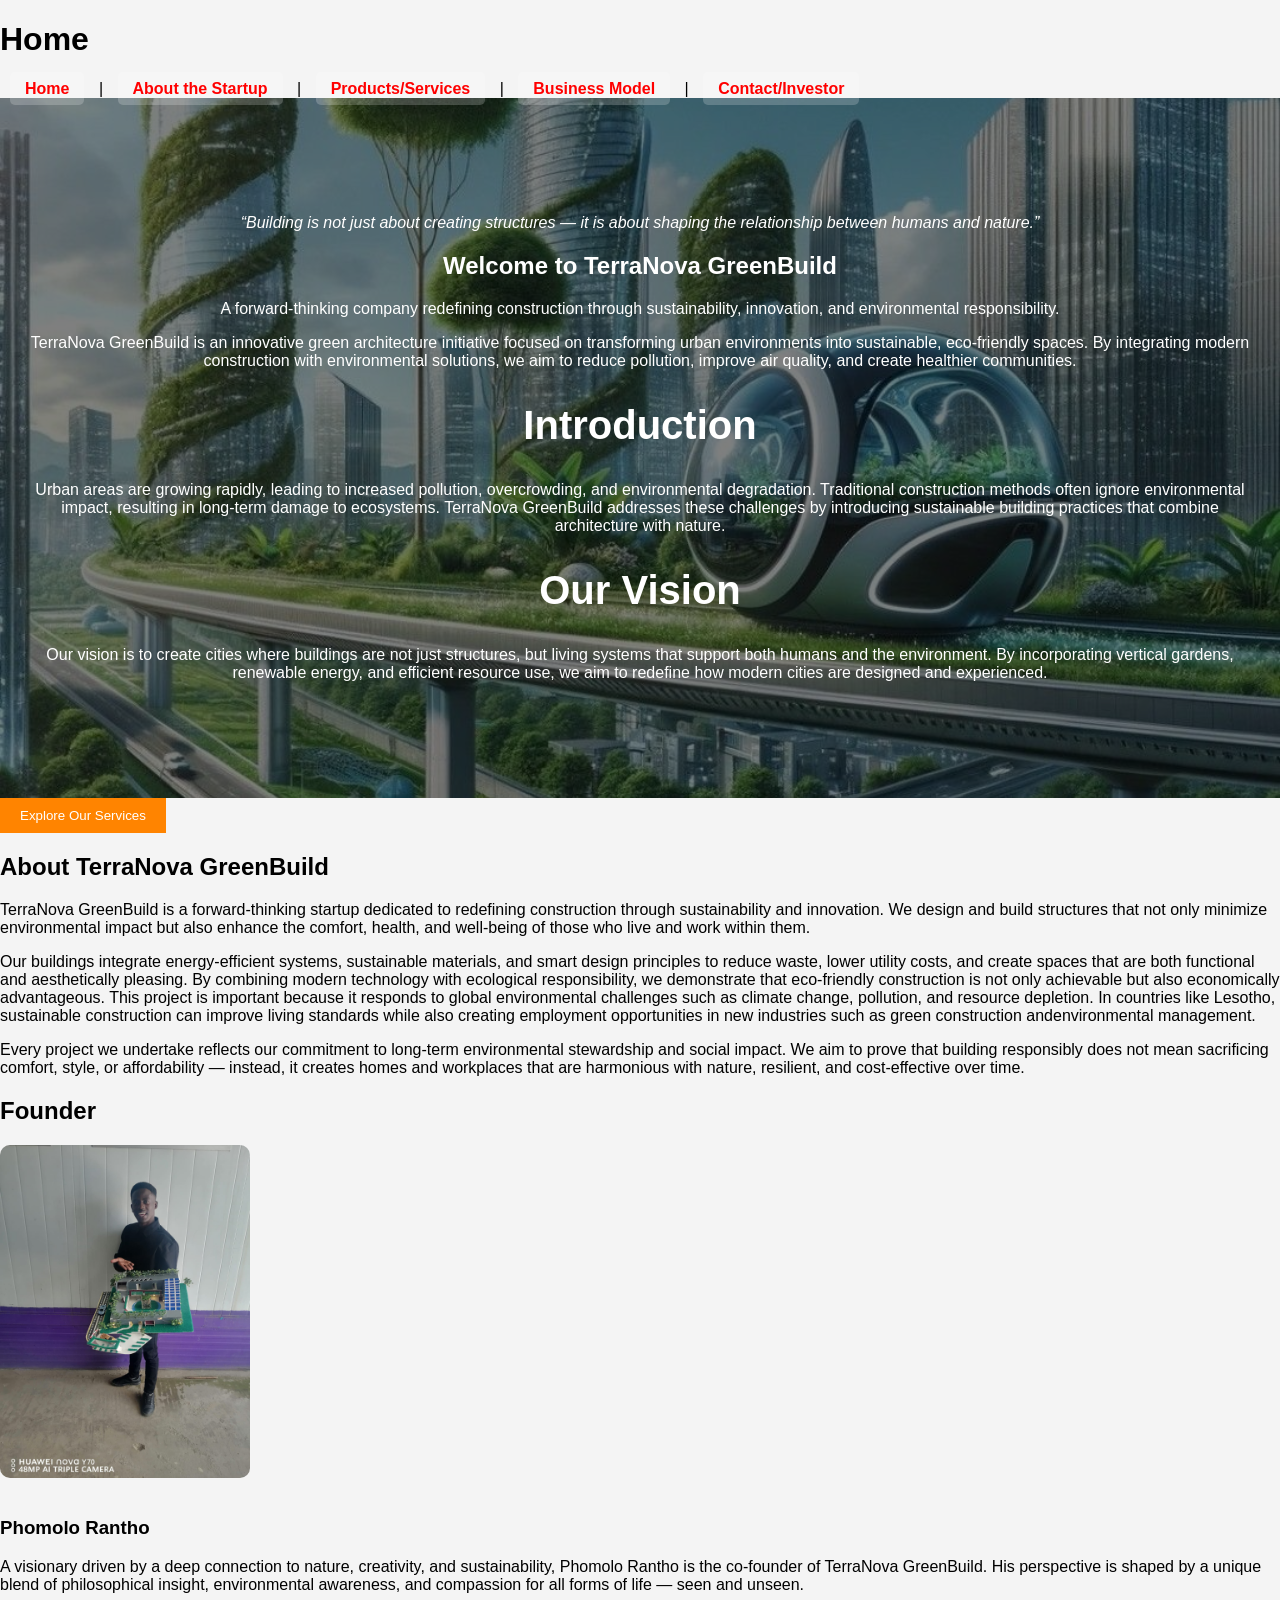
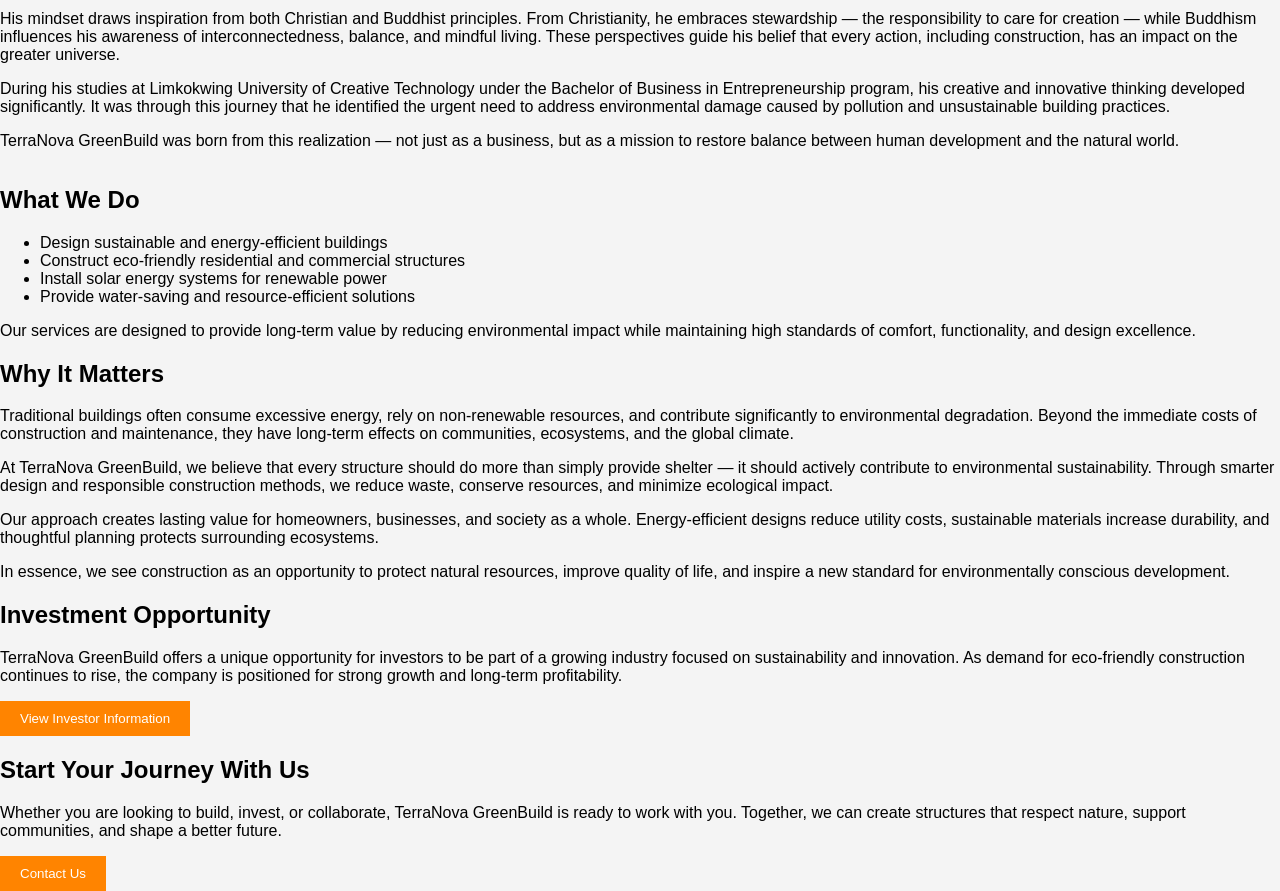
<file: index.html>
<!DOCTYPE html>
<html>
<head>
	<meta charset="utf-8">
	<meta name="viewport" content="width=device-width, initial-scale=1">
	<title>TerraNova GreenBuild | Home</title>
	<link rel="stylesheet" href="style.css">
</head>
<body>
	<h1>Home</h1>
	<nav>
    <a href="index.html">Home</a> |
    <a href="about.html">About the Startup</a> |
    <a href="products.html">Products/Services</a> |
    <a href="business.html">Business Model</a> |
    <a href="contact.html">Contact/Investor</a>
</nav>

<section class="home-page">


<div class="hero">
    <p><em>“Building is not just about creating structures — it is about shaping the relationship between humans and nature.”</em></p>

    <h1>Welcome to TerraNova GreenBuild</h1>

    <p>A forward-thinking company redefining construction through sustainability, innovation, and environmental responsibility.  <p>
    TerraNova GreenBuild is an innovative green architecture initiative focused on transforming urban environments
    into sustainable, eco-friendly spaces. By integrating modern construction with environmental solutions, we aim
    to reduce pollution, improve air quality, and create healthier communities.</p>
    <h2>Introduction</h2>
    <p>Urban areas are growing rapidly, leading to increased pollution, overcrowding, and environmental degradation.
    Traditional construction methods often ignore environmental impact, resulting in long-term damage to ecosystems.
    TerraNova GreenBuild addresses these challenges by introducing sustainable building practices that combine
    architecture with nature.</p>

    <h2>Our Vision</h2>
    <p>Our vision is to create cities where buildings are not just structures, but living systems that support both
    humans and the environment. By incorporating vertical gardens, renewable energy, and efficient resource use,
    we aim to redefine how modern cities are designed and experienced.</p>

</section>

    <button style="padding:10px 20px; background-color:#ff8400; border:none; color:white; cursor:pointer;">
        Explore Our Services
    </button>
</div>


<h2>About TerraNova GreenBuild</h2>

<p>TerraNova GreenBuild is a forward-thinking startup dedicated to redefining construction through sustainability and innovation. We design and build structures that not only minimize environmental impact but also enhance the comfort, health, and well-being of those who live and work within them.</p>

<p>Our buildings integrate energy-efficient systems, sustainable materials, and smart design principles to reduce waste, lower utility costs, and create spaces that are both functional and aesthetically pleasing. By combining modern technology with ecological responsibility, we demonstrate that eco-friendly construction is not only achievable but also economically advantageous. This project is important because it responds to global environmental challenges such as climate change, pollution, and resource depletion. In countries like Lesotho, sustainable construction can improve living standards while also creating employment opportunities in new industries such as green construction andenvironmental management.</p>

<p>Every project we undertake reflects our commitment to long-term environmental stewardship and social impact. We aim to prove that building responsibly does not mean sacrificing comfort, style, or affordability — instead, it creates homes and workplaces that are harmonious with nature, resilient, and cost-effective over time.</p>


<h2>Founder</h2>

<div class="founder-section" style="display:flex; align-items:center; gap:20px; flex-wrap:wrap;">

    <img src="owner.jfif" alt="Phomolo Rantho"
         style="width:250px; height:auto; border-radius:10px;">

    <div>
        <h3>Phomolo Rantho</h3>

        <p>
        A visionary driven by a deep connection to nature, creativity, and sustainability, Phomolo Rantho is the co-founder of TerraNova GreenBuild. His perspective is shaped by a unique blend of philosophical insight, environmental awareness, and compassion for all forms of life — seen and unseen.
        </p>

        <p>
        His mindset draws inspiration from both Christian and Buddhist principles. From Christianity, he embraces stewardship — the responsibility to care for creation — while Buddhism influences his awareness of interconnectedness, balance, and mindful living. These perspectives guide his belief that every action, including construction, has an impact on the greater universe.
        </p>

        <p>
        During his studies at Limkokwing University of Creative Technology under the Bachelor of Business in Entrepreneurship program, his creative and innovative thinking developed significantly. It was through this journey that he identified the urgent need to address environmental damage caused by pollution and unsustainable building practices.
        </p>

        <p>
        TerraNova GreenBuild was born from this realization — not just as a business, but as a mission to restore balance between human development and the natural world.
        </p>
    </div>

</div>

<h2>What We Do</h2>

<ul>
    <li>Design sustainable and energy-efficient buildings</li>
    <li>Construct eco-friendly residential and commercial structures</li>
    <li>Install solar energy systems for renewable power</li>
    <li>Provide water-saving and resource-efficient solutions</li>
</ul>

<p>Our services are designed to provide long-term value by reducing environmental impact while maintaining high standards of comfort, functionality, and design excellence.</p>


<h2>Why It Matters</h2>

<p>Traditional buildings often consume excessive energy, rely on non-renewable resources, and contribute significantly to environmental degradation. Beyond the immediate costs of construction and maintenance, they have long-term effects on communities, ecosystems, and the global climate.</p>

<p>At TerraNova GreenBuild, we believe that every structure should do more than simply provide shelter — it should actively contribute to environmental sustainability. Through smarter design and responsible construction methods, we reduce waste, conserve resources, and minimize ecological impact.</p>

<p>Our approach creates lasting value for homeowners, businesses, and society as a whole. Energy-efficient designs reduce utility costs, sustainable materials increase durability, and thoughtful planning protects surrounding ecosystems.</p>

<p>In essence, we see construction as an opportunity to protect natural resources, improve quality of life, and inspire a new standard for environmentally conscious development.</p>


<h2>Investment Opportunity</h2>

<p>TerraNova GreenBuild offers a unique opportunity for investors to be part of a growing industry focused on sustainability and innovation. As demand for eco-friendly construction continues to rise, the company is positioned for strong growth and long-term profitability.</p>

<button style="padding:10px 20px; background-color:#ff8400; border:none; color:white; cursor:pointer;">
    View Investor Information
</button>


<h2>Start Your Journey With Us</h2>

<p>Whether you are looking to build, invest, or collaborate, TerraNova GreenBuild is ready to work with you. Together, we can create structures that respect nature, support communities, and shape a better future.</p>

<button style="padding:10px 20px; background-color:#ff8400; border:none; color:white; cursor:pointer;">
    Contact Us
</button>

</section>

</body>
</html>
</file>
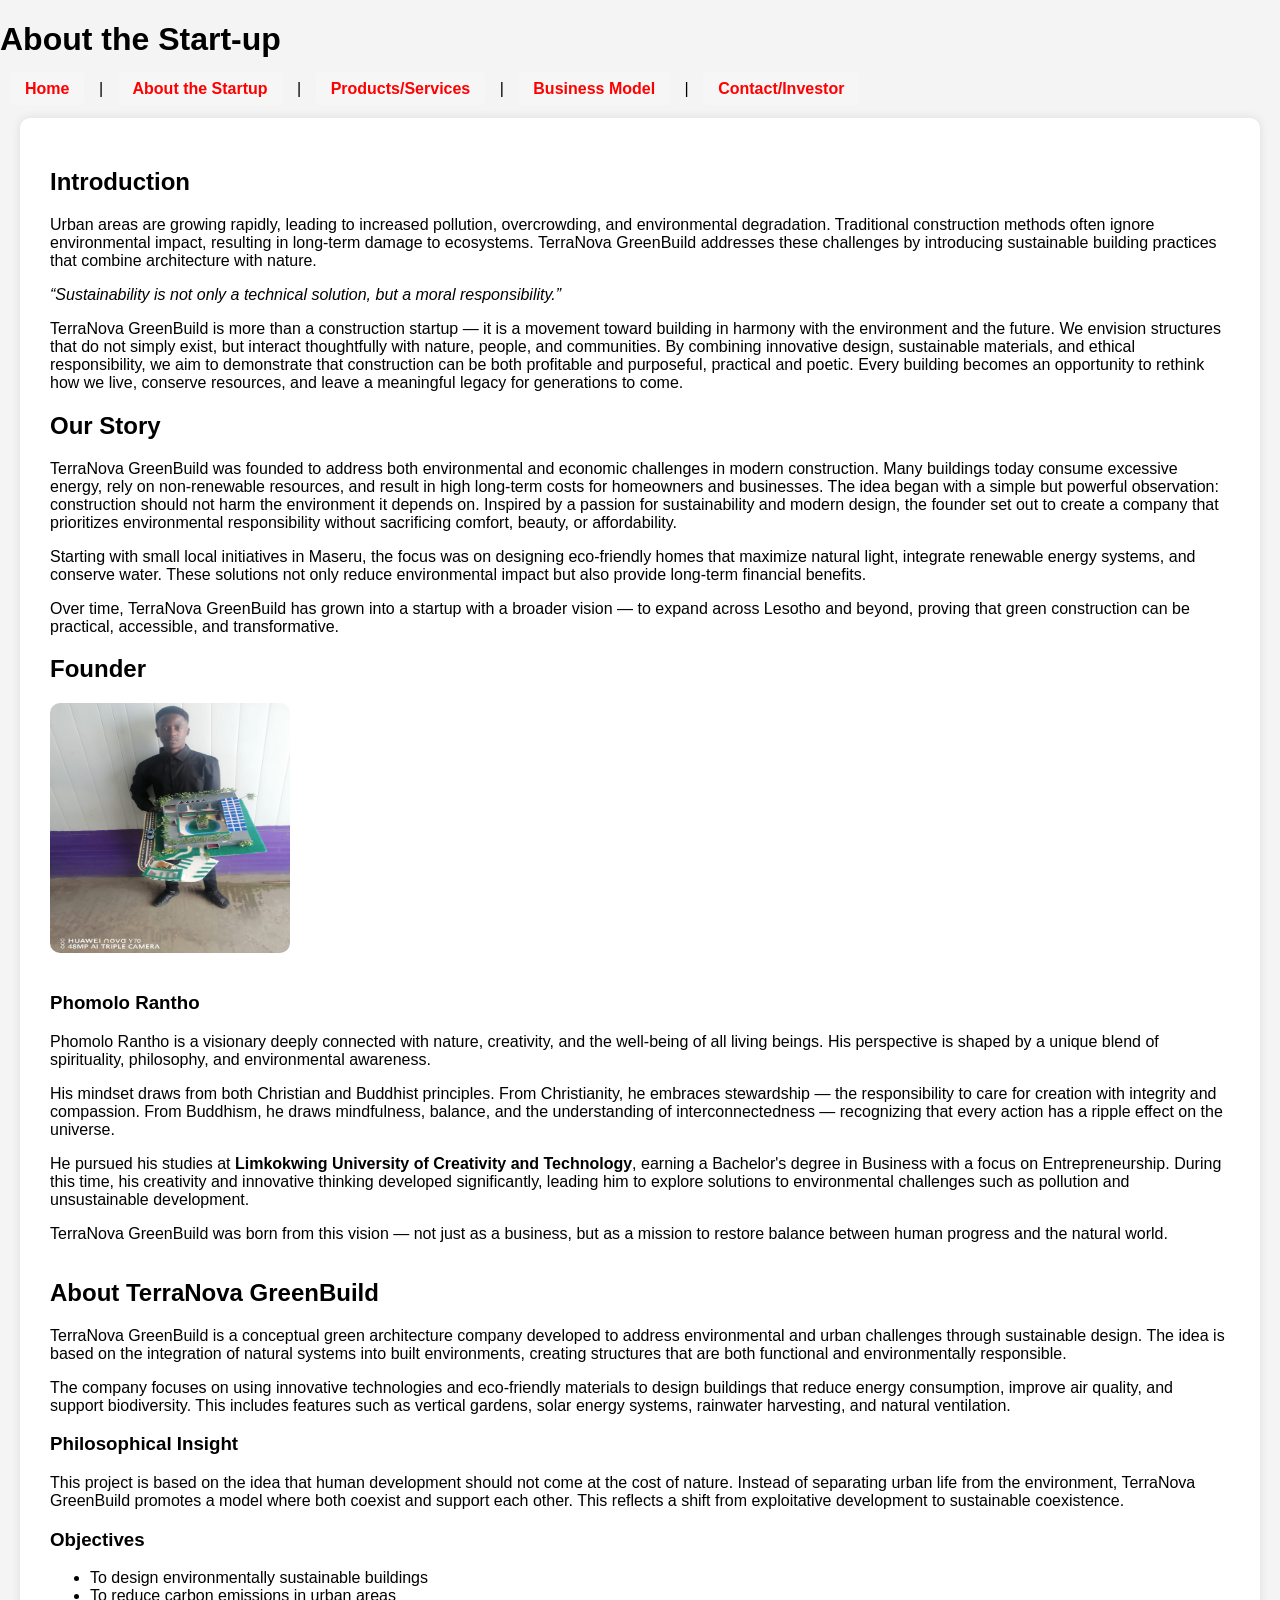
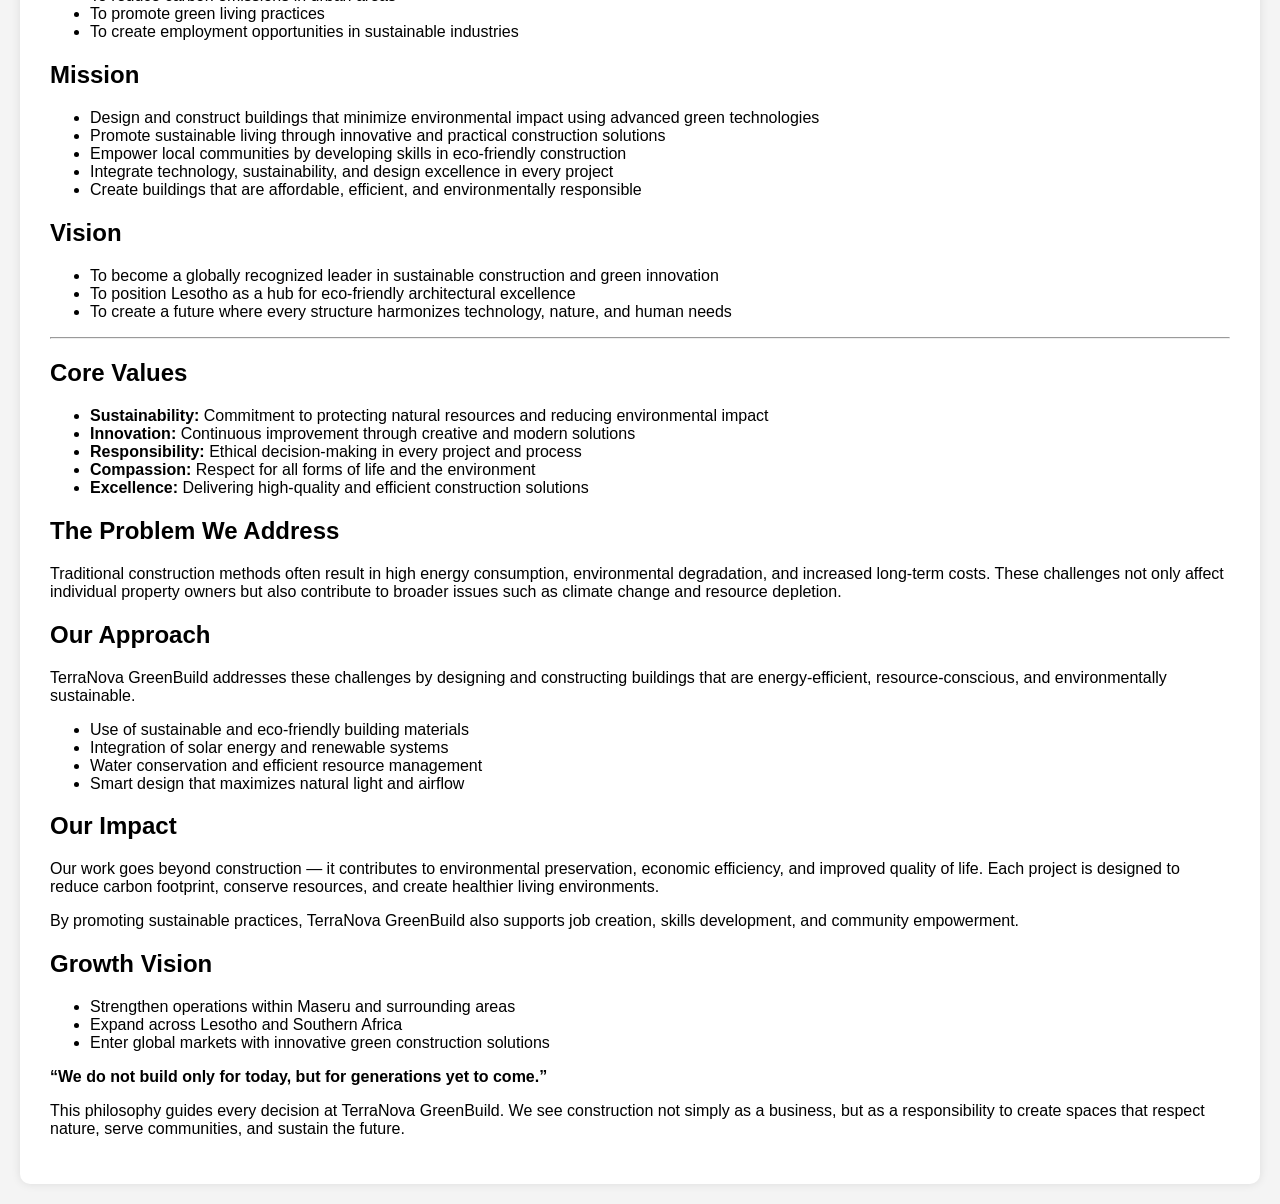
<file: about.html>
<!DOCTYPE html>
<html>
<head>
	<meta charset="utf-8">
	<meta name="viewport" content="width=device-width, initial-scale=1">
	<title>TerraNova GreenBuild</title>
	<link rel="stylesheet" href="style.css">
</head>
<body>
	<h1>About the Start-up</h1>
	<nav>
    <a href="index.html">Home</a> |
    <a href="about.html">About the Startup</a> |
    <a href="products.html">Products/Services</a> |
    <a href="business.html">Business Model</a> |
    <a href="contact.html">Contact/Investor</a>
</nav>


<section class="about-startup">

<section class="content">

<h2>Introduction</h2>
<p>Urban areas are growing rapidly, leading to increased pollution, overcrowding, and environmental degradation. Traditional construction methods often ignore environmental impact, resulting in long-term damage to ecosystems. TerraNova GreenBuild addresses these challenges by introducing sustainable building practices that combine architecture with nature.</p>
<p><em>“Sustainability is not only a technical solution, but a moral responsibility.”</em></p>

<p>TerraNova GreenBuild is more than a construction startup — it is a movement toward building in harmony with the environment and the future. We envision structures that do not simply exist, but interact thoughtfully with nature, people, and communities. By combining innovative design, sustainable materials, and ethical responsibility, we aim to demonstrate that construction can be both profitable and purposeful, practical and poetic. Every building becomes an opportunity to rethink how we live, conserve resources, and leave a meaningful legacy for generations to come.</p>


<h2>Our Story</h2>

<p>TerraNova GreenBuild was founded to address both environmental and economic challenges in modern construction. Many buildings today consume excessive energy, rely on non-renewable resources, and result in high long-term costs for homeowners and businesses. The idea began with a simple but powerful observation: construction should not harm the environment it depends on. Inspired by a passion for sustainability and modern design, the founder set out to create a company that prioritizes environmental responsibility without sacrificing comfort, beauty, or affordability.</p>

<p>Starting with small local initiatives in Maseru, the focus was on designing eco-friendly homes that maximize natural light, integrate renewable energy systems, and conserve water. These solutions not only reduce environmental impact but also provide long-term financial benefits.</p>

<p>Over time, TerraNova GreenBuild has grown into a startup with a broader vision — to expand across Lesotho and beyond, proving that green construction can be practical, accessible, and transformative.</p>


<h2>Founder</h2>

<div class="cofounder-profile" style="display:flex; gap:20px; flex-wrap:wrap; align-items:center;">

    <img src="founder.jpeg" alt="Phomolo Rantho" style="width:240px; height:250px; border-radius:10px;">

    <div class="cofounder-text">
        <h3>Phomolo Rantho</h3>

        <p>
        Phomolo Rantho is a visionary deeply connected with nature, creativity, and the well-being of all living beings. His perspective is shaped by a unique blend of spirituality, philosophy, and environmental awareness.
        </p>

        <p>
        His mindset draws from both Christian and Buddhist principles. From Christianity, he embraces stewardship — the responsibility to care for creation with integrity and compassion. From Buddhism, he draws mindfulness, balance, and the understanding of interconnectedness — recognizing that every action has a ripple effect on the universe.
        </p>

        <p>
        He pursued his studies at <strong>Limkokwing University of Creativity and Technology</strong>, earning a Bachelor's degree in Business with a focus on Entrepreneurship. During this time, his creativity and innovative thinking developed significantly, leading him to explore solutions to environmental challenges such as pollution and unsustainable development.
        </p>

        <p>
        TerraNova GreenBuild was born from this vision — not just as a business, but as a mission to restore balance between human progress and the natural world.
        </p>
    </div>

</div>

<h2>About TerraNova GreenBuild</h2>

<p>
TerraNova GreenBuild is a conceptual green architecture company developed to address environmental and urban challenges
through sustainable design. The idea is based on the integration of natural systems into built environments, creating
structures that are both functional and environmentally responsible.
</p>

<p>
The company focuses on using innovative technologies and eco-friendly materials to design buildings that reduce energy
consumption, improve air quality, and support biodiversity. This includes features such as vertical gardens, solar
energy systems, rainwater harvesting, and natural ventilation.
</p>

<h3>Philosophical Insight</h3>
<p>
This project is based on the idea that human development should not come at the cost of nature. Instead of separating
urban life from the environment, TerraNova GreenBuild promotes a model where both coexist and support each other.
This reflects a shift from exploitative development to sustainable coexistence.
</p>

<h3>Objectives</h3>
<ul>
    <li>To design environmentally sustainable buildings</li>
    <li>To reduce carbon emissions in urban areas</li>
    <li>To promote green living practices</li>
    <li>To create employment opportunities in sustainable industries</li>
</ul>

<h2>Mission</h2>

<ul>
    <li>Design and construct buildings that minimize environmental impact using advanced green technologies</li>
    <li>Promote sustainable living through innovative and practical construction solutions</li>
    <li>Empower local communities by developing skills in eco-friendly construction</li>
    <li>Integrate technology, sustainability, and design excellence in every project</li>
    <li>Create buildings that are affordable, efficient, and environmentally responsible</li>
</ul>


<h2>Vision</h2>

<ul>
    <li>To become a globally recognized leader in sustainable construction and green innovation</li>
    <li>To position Lesotho as a hub for eco-friendly architectural excellence</li>
    <li>To create a future where every structure harmonizes technology, nature, and human needs</li>
</ul>

<hr>


<h2>Core Values</h2>

<ul>
    <li><b>Sustainability:</b> Commitment to protecting natural resources and reducing environmental impact</li>
    <li><b>Innovation:</b> Continuous improvement through creative and modern solutions</li>
    <li><b>Responsibility:</b> Ethical decision-making in every project and process</li>
    <li><b>Compassion:</b> Respect for all forms of life and the environment</li>
    <li><b>Excellence:</b> Delivering high-quality and efficient construction solutions</li>
</ul>


<h2>The Problem We Address</h2>

<p>Traditional construction methods often result in high energy consumption, environmental degradation, and increased long-term costs. These challenges not only affect individual property owners but also contribute to broader issues such as climate change and resource depletion.</p>

<h2>Our Approach</h2>

<p>TerraNova GreenBuild addresses these challenges by designing and constructing buildings that are energy-efficient, resource-conscious, and environmentally sustainable.</p>

<ul>
    <li>Use of sustainable and eco-friendly building materials</li>
    <li>Integration of solar energy and renewable systems</li>
    <li>Water conservation and efficient resource management</li>
    <li>Smart design that maximizes natural light and airflow</li>
</ul>


<h2>Our Impact</h2>

<p>Our work goes beyond construction — it contributes to environmental preservation, economic efficiency, and improved quality of life. Each project is designed to reduce carbon footprint, conserve resources, and create healthier living environments.</p>

<p>By promoting sustainable practices, TerraNova GreenBuild also supports job creation, skills development, and community empowerment.</p>

<h2>Growth Vision</h2>

<ul>
    <li>Strengthen operations within Maseru and surrounding areas</li>
    <li>Expand across Lesotho and Southern Africa</li>
    <li>Enter global markets with innovative green construction solutions</li>
</ul>

<p><b>“We do not build only for today, but for generations yet to come.”</b></p>

<p>This philosophy guides every decision at TerraNova GreenBuild. We see construction not simply as a business, but as a responsibility to create spaces that respect nature, serve communities, and sustain the future.</p>

</section>


</body>
</html>
</file>
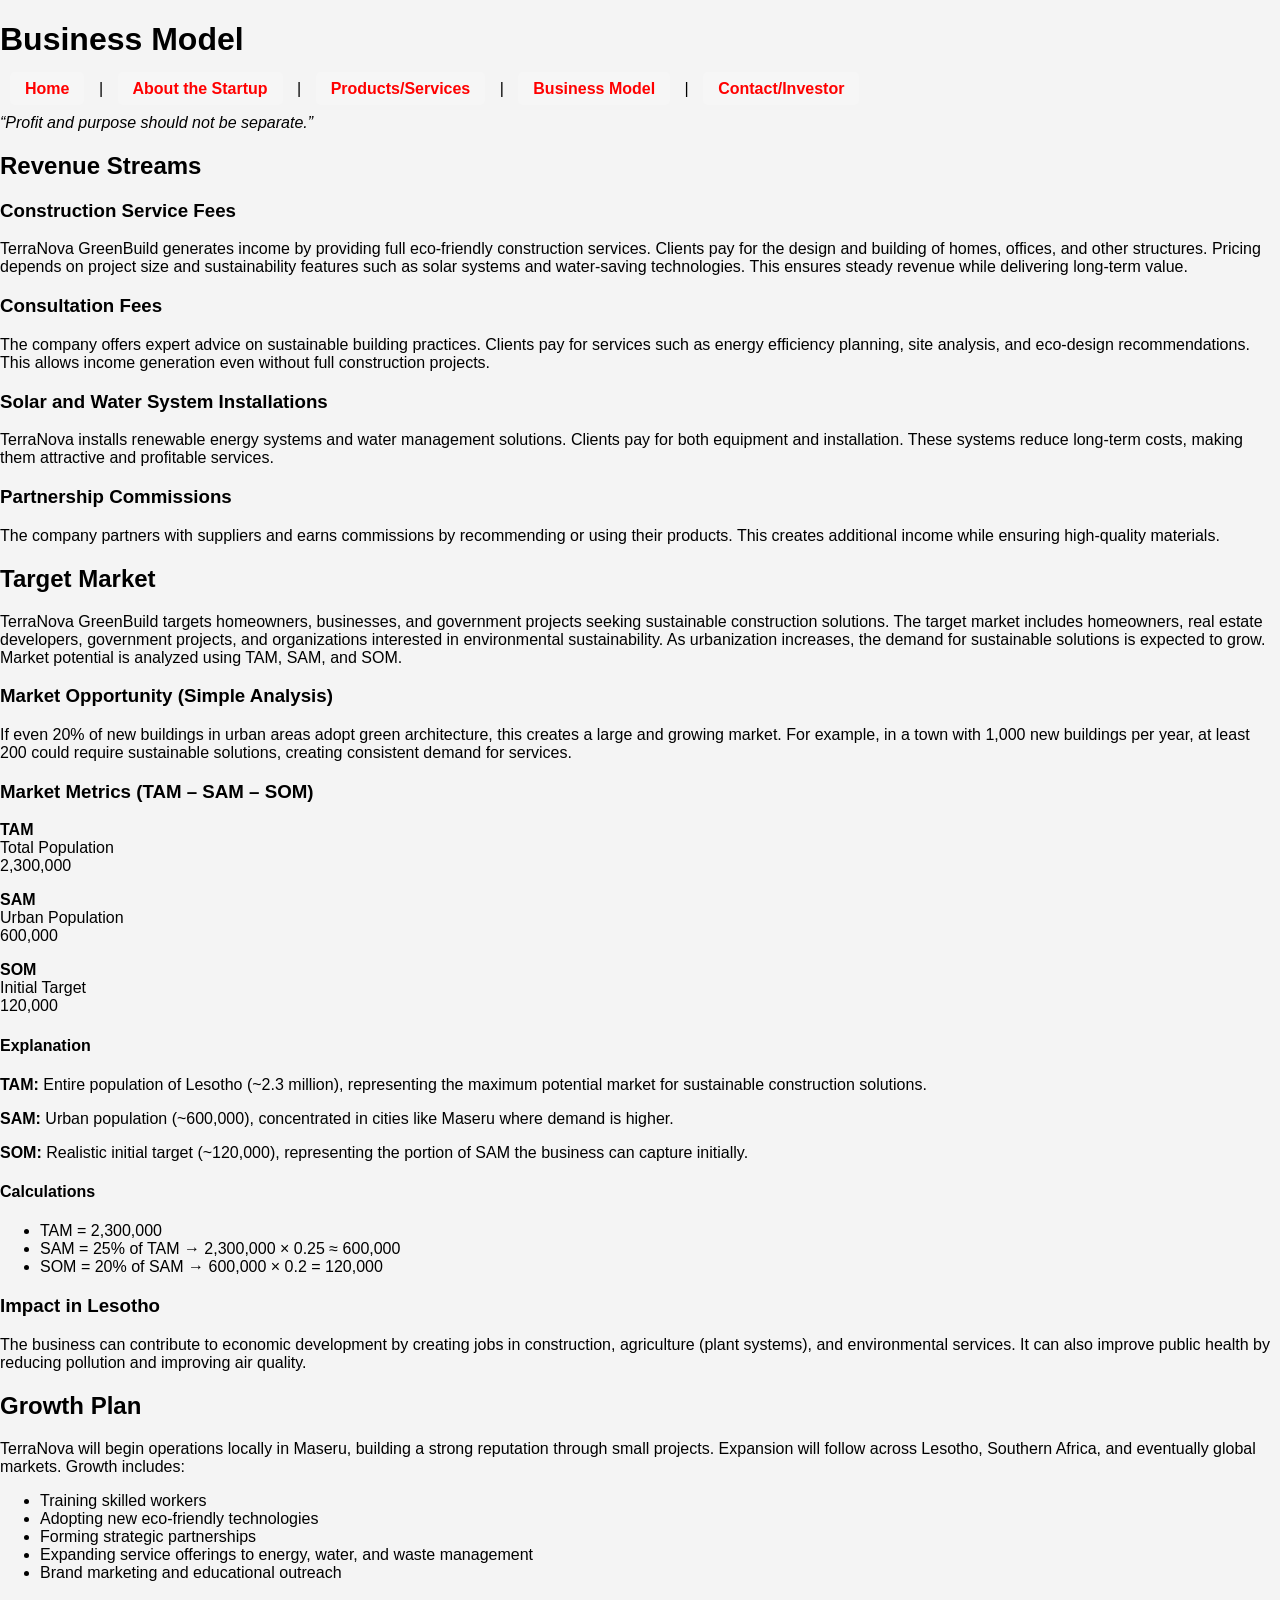
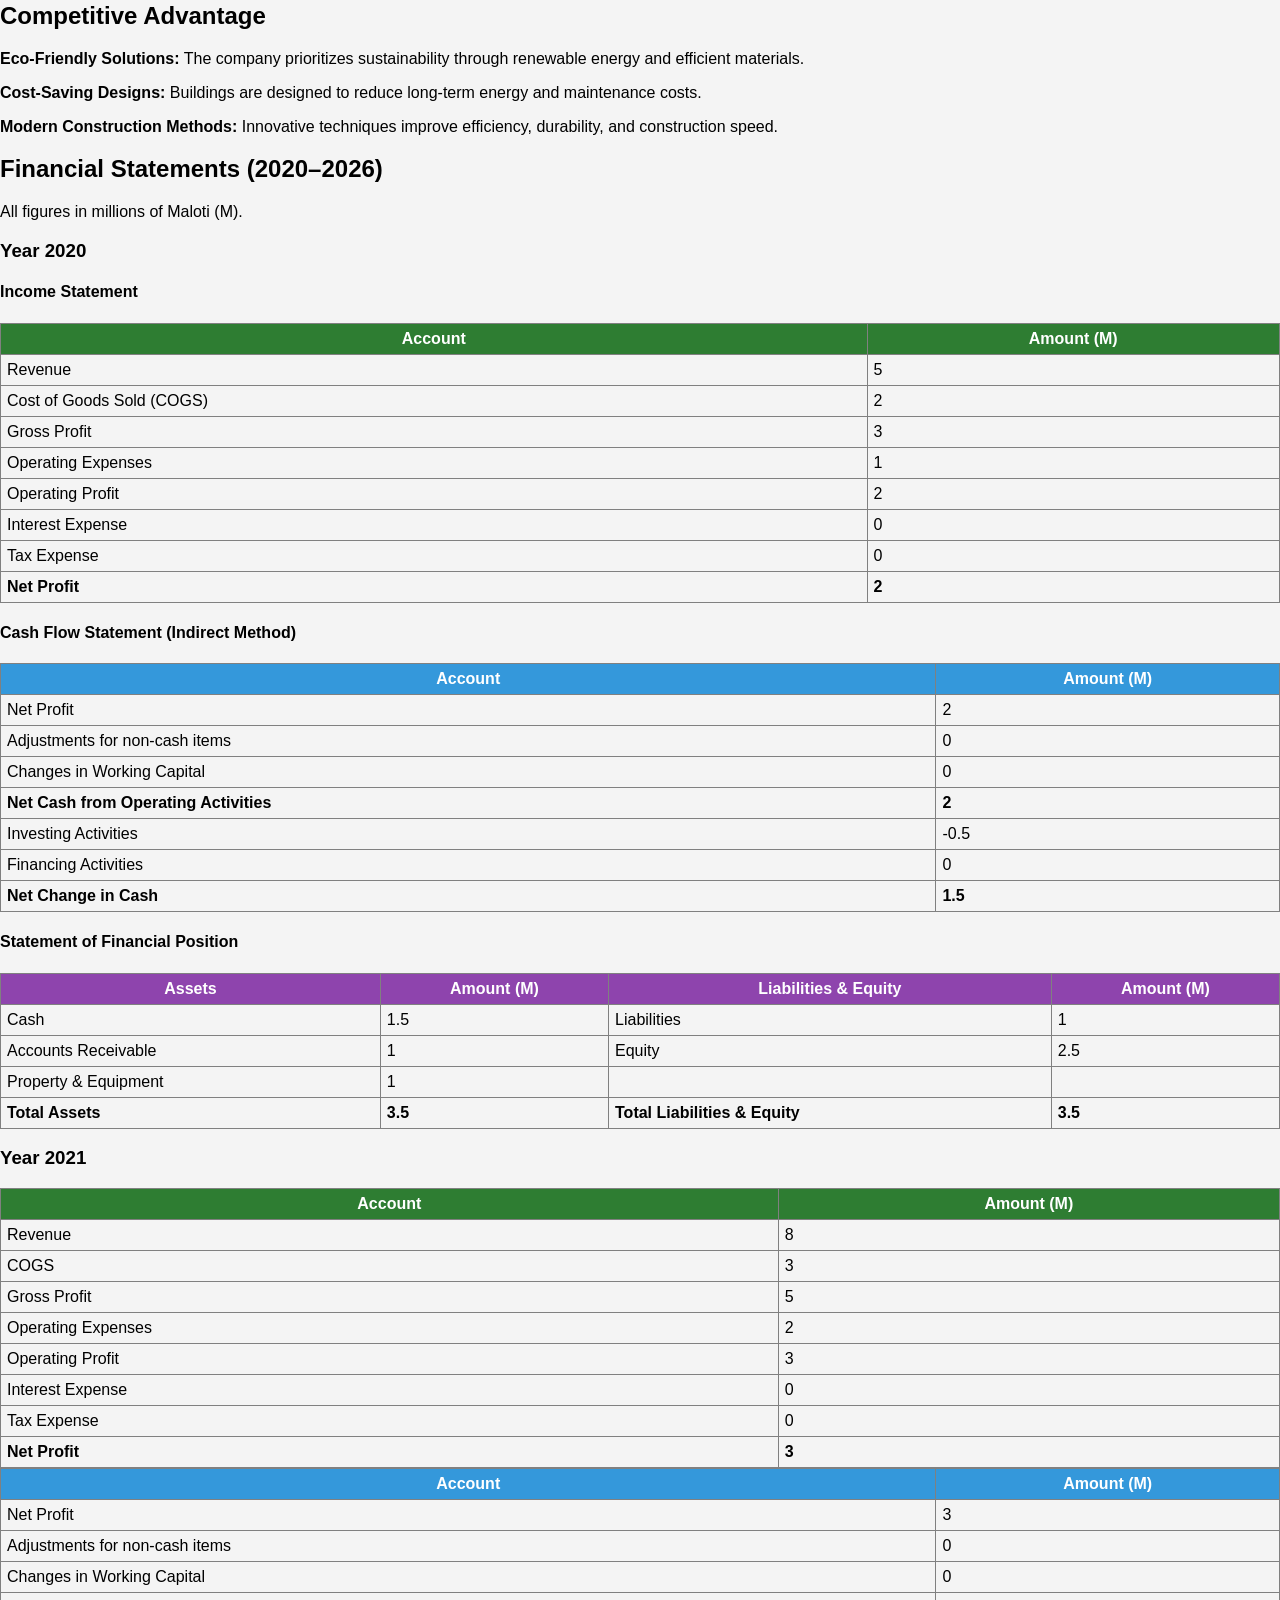
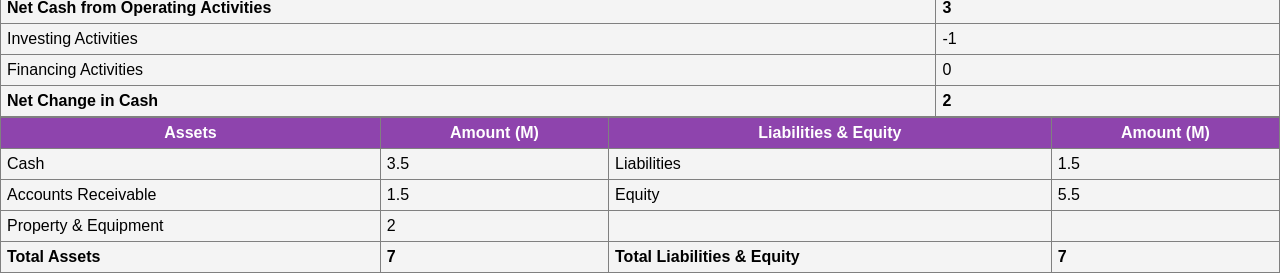
<file: business.html>
<!DOCTYPE html>
<html>
<head>
	<meta charset="utf-8">
	<meta name="viewport" content="width=device-width, initial-scale=1">
	<title>TerraNova GreenBuild</title>
	<link rel="stylesheet" href="style.css">
</head>
<body>
	<h1>Business Model</h1>
	<nav>
    <a href="index.html">Home</a> |
    <a href="about.html">About the Startup</a> |
    <a href="products.html">Products/Services</a> |
    <a href="business.html">Business Model</a> |
    <a href="contact.html">Contact/Investor</a>
</nav>

<section class="business-model">

    <p><em>“Profit and purpose should not be separate.”</em></p>

    <h2>Revenue Streams</h2>
    <h3>Construction Service Fees</h3>
    <p>TerraNova GreenBuild generates income by providing full eco-friendly construction services. Clients pay for the design and building of homes, offices, and other structures. Pricing depends on project size and sustainability features such as solar systems and water-saving technologies. This ensures steady revenue while delivering long-term value.</p>

    <h3>Consultation Fees</h3>
    <p>The company offers expert advice on sustainable building practices. Clients pay for services such as energy efficiency planning, site analysis, and eco-design recommendations. This allows income generation even without full construction projects.</p>

    <h3>Solar and Water System Installations</h3>
    <p>TerraNova installs renewable energy systems and water management solutions. Clients pay for both equipment and installation. These systems reduce long-term costs, making them attractive and profitable services.</p>

    <h3>Partnership Commissions</h3>
    <p>The company partners with suppliers and earns commissions by recommending or using their products. This creates additional income while ensuring high-quality materials.</p>


    <h2>Target Market</h2>
    <p>TerraNova GreenBuild targets homeowners, businesses, and government projects seeking sustainable construction solutions. The target market includes homeowners, real estate developers, government projects, and organizations interested in environmental sustainability. As urbanization increases, the demand for sustainable solutions is expected to grow. Market potential is analyzed using TAM, SAM, and SOM.</p>

    <h3>Market Opportunity (Simple Analysis)</h3>
    <p>If even 20% of new buildings in urban areas adopt green architecture, this creates a large and growing market. For example, in a town with 1,000 new buildings per year, at least 200 could require sustainable solutions, creating consistent demand for services.</p>

    <section class="market-section">
    <h3>Market Metrics (TAM – SAM – SOM)</h3>

    <div class="market-container">

        <div class="circle tam">
            <p><strong>TAM</strong><br>Total Population<br>2,300,000</p>
        </div>

        <div class="circle sam">
            <p><strong>SAM</strong><br>Urban Population<br>600,000</p>
        </div>

        <div class="circle som">
            <p><strong>SOM</strong><br>Initial Target<br>120,000</p>
        </div>

    </div>

    <div class="market-text">
        <h4>Explanation</h4>
        <p><strong>TAM:</strong> Entire population of Lesotho (~2.3 million), representing the maximum potential market for sustainable construction solutions.</p>
        <p><strong>SAM:</strong> Urban population (~600,000), concentrated in cities like Maseru where demand is higher.</p>
        <p><strong>SOM:</strong> Realistic initial target (~120,000), representing the portion of SAM the business can capture initially.</p>

        <h4>Calculations</h4>
        <ul>
            <li>TAM = 2,300,000</li>
            <li>SAM = 25% of TAM → 2,300,000 × 0.25 ≈ 600,000</li>
            <li>SOM = 20% of SAM → 600,000 × 0.2 = 120,000</li>
        </ul>
    </div>
</section>

    <h3>Impact in Lesotho</h3>
    <p>The business can contribute to economic development by creating jobs in construction, agriculture (plant systems), and environmental services. It can also improve public health by reducing pollution and improving air quality.</p>

    <h2>Growth Plan</h2>
    <p>TerraNova will begin operations locally in Maseru, building a strong reputation through small projects. Expansion will follow across Lesotho, Southern Africa, and eventually global markets. Growth includes:</p>
    <ul>
        <li>Training skilled workers</li>
        <li>Adopting new eco-friendly technologies</li>
        <li>Forming strategic partnerships</li>
        <li>Expanding service offerings to energy, water, and waste management</li>
        <li>Brand marketing and educational outreach</li>
    </ul>

    <h2>Competitive Advantage</h2>
    <p><b>Eco-Friendly Solutions:</b> The company prioritizes sustainability through renewable energy and efficient materials.</p>
    <p><b>Cost-Saving Designs:</b> Buildings are designed to reduce long-term energy and maintenance costs.</p>
    <p><b>Modern Construction Methods:</b> Innovative techniques improve efficiency, durability, and construction speed.</p>

   
    <h2>Financial Statements (2020–2026)</h2>
    <p>All figures in millions of Maloti (M).</p>


    <h3>Year 2020</h3>

    <h4>Income Statement</h4>
    <table border="1" cellpadding="6" cellspacing="0" style="width:100%; border-collapse:collapse;">
        <thead style="background-color:#2e7d32; color:#fff;">
            <tr><th>Account</th><th>Amount (M)</th></tr>
        </thead>
        <tbody>
            <tr><td>Revenue</td><td>5</td></tr>
            <tr><td>Cost of Goods Sold (COGS)</td><td>2</td></tr>
            <tr><td>Gross Profit</td><td>3</td></tr>
            <tr><td>Operating Expenses</td><td>1</td></tr>
            <tr><td>Operating Profit</td><td>2</td></tr>
            <tr><td>Interest Expense</td><td>0</td></tr>
            <tr><td>Tax Expense</td><td>0</td></tr>
            <tr><td><b>Net Profit</b></td><td><b>2</b></td></tr>
        </tbody>
    </table>

    <h4>Cash Flow Statement (Indirect Method)</h4>
    <table border="1" cellpadding="6" cellspacing="0" style="width:100%; border-collapse:collapse;">
        <thead style="background-color:#3498db; color:#fff;">
            <tr><th>Account</th><th>Amount (M)</th></tr>
        </thead>
        <tbody>
            <tr><td>Net Profit</td><td>2</td></tr>
            <tr><td>Adjustments for non-cash items</td><td>0</td></tr>
            <tr><td>Changes in Working Capital</td><td>0</td></tr>
            <tr><td><b>Net Cash from Operating Activities</b></td><td><b>2</b></td></tr>
            <tr><td>Investing Activities</td><td>-0.5</td></tr>
            <tr><td>Financing Activities</td><td>0</td></tr>
            <tr><td><b>Net Change in Cash</b></td><td><b>1.5</b></td></tr>
        </tbody>
    </table>

    <h4>Statement of Financial Position</h4>
    <table border="1" cellpadding="6" cellspacing="0" style="width:100%; border-collapse:collapse;">
        <thead style="background-color:#8e44ad; color:#fff;">
            <tr><th>Assets</th><th>Amount (M)</th><th>Liabilities & Equity</th><th>Amount (M)</th></tr>
        </thead>
        <tbody>
            <tr><td>Cash</td><td>1.5</td><td>Liabilities</td><td>1</td></tr>
            <tr><td>Accounts Receivable</td><td>1</td><td>Equity</td><td>2.5</td></tr>
            <tr><td>Property & Equipment</td><td>1</td><td></td><td></td></tr>
            <tr><td><b>Total Assets</b></td><td><b>3.5</b></td><td><b>Total Liabilities & Equity</b></td><td><b>3.5</b></td></tr>
        </tbody>
    </table>


    <h3>Year 2021</h3>
    
    <table border="1" cellpadding="6" cellspacing="0" style="width:100%; border-collapse:collapse;">
        <thead style="background-color:#2e7d32; color:#fff;">
            <tr><th>Account</th><th>Amount (M)</th></tr>
        </thead>
        <tbody>
            <tr><td>Revenue</td><td>8</td></tr>
            <tr><td>COGS</td><td>3</td></tr>
            <tr><td>Gross Profit</td><td>5</td></tr>
            <tr><td>Operating Expenses</td><td>2</td></tr>
            <tr><td>Operating Profit</td><td>3</td></tr>
            <tr><td>Interest Expense</td><td>0</td></tr>
            <tr><td>Tax Expense</td><td>0</td></tr>
            <tr><td><b>Net Profit</b></td><td><b>3</b></td></tr>
        </tbody>
    </table>
    
    <table border="1" cellpadding="6" cellspacing="0" style="width:100%; border-collapse:collapse;">
        <thead style="background-color:#3498db; color:#fff;">
            <tr><th>Account</th><th>Amount (M)</th></tr>
        </thead>
        <tbody>
            <tr><td>Net Profit</td><td>3</td></tr>
            <tr><td>Adjustments for non-cash items</td><td>0</td></tr>
            <tr><td>Changes in Working Capital</td><td>0</td></tr>
            <tr><td><b>Net Cash from Operating Activities</b></td><td><b>3</b></td></tr>
            <tr><td>Investing Activities</td><td>-1</td></tr>
            <tr><td>Financing Activities</td><td>0</td></tr>
            <tr><td><b>Net Change in Cash</b></td><td><b>2</b></td></tr>
        </tbody>
    </table>
   
    <table border="1" cellpadding="6" cellspacing="0" style="width:100%; border-collapse:collapse;">
        <thead style="background-color:#8e44ad; color:#fff;">
            <tr><th>Assets</th><th>Amount (M)</th><th>Liabilities & Equity</th><th>Amount (M)</th></tr>
        </thead>
        <tbody>
            <tr><td>Cash</td><td>3.5</td><td>Liabilities</td><td>1.5</td></tr>
            <tr><td>Accounts Receivable</td><td>1.5</td><td>Equity</td><td>5.5</td></tr>
            <tr><td>Property & Equipment</td><td>2</td><td></td><td></td></tr>
            <tr><td><b>Total Assets</b></td><td><b>7</b></td><td><b>Total Liabilities & Equity</b></td><td><b>7</b></td></tr>
        </tbody>
    </table>
  

</section>

</body>
</html>
</file>
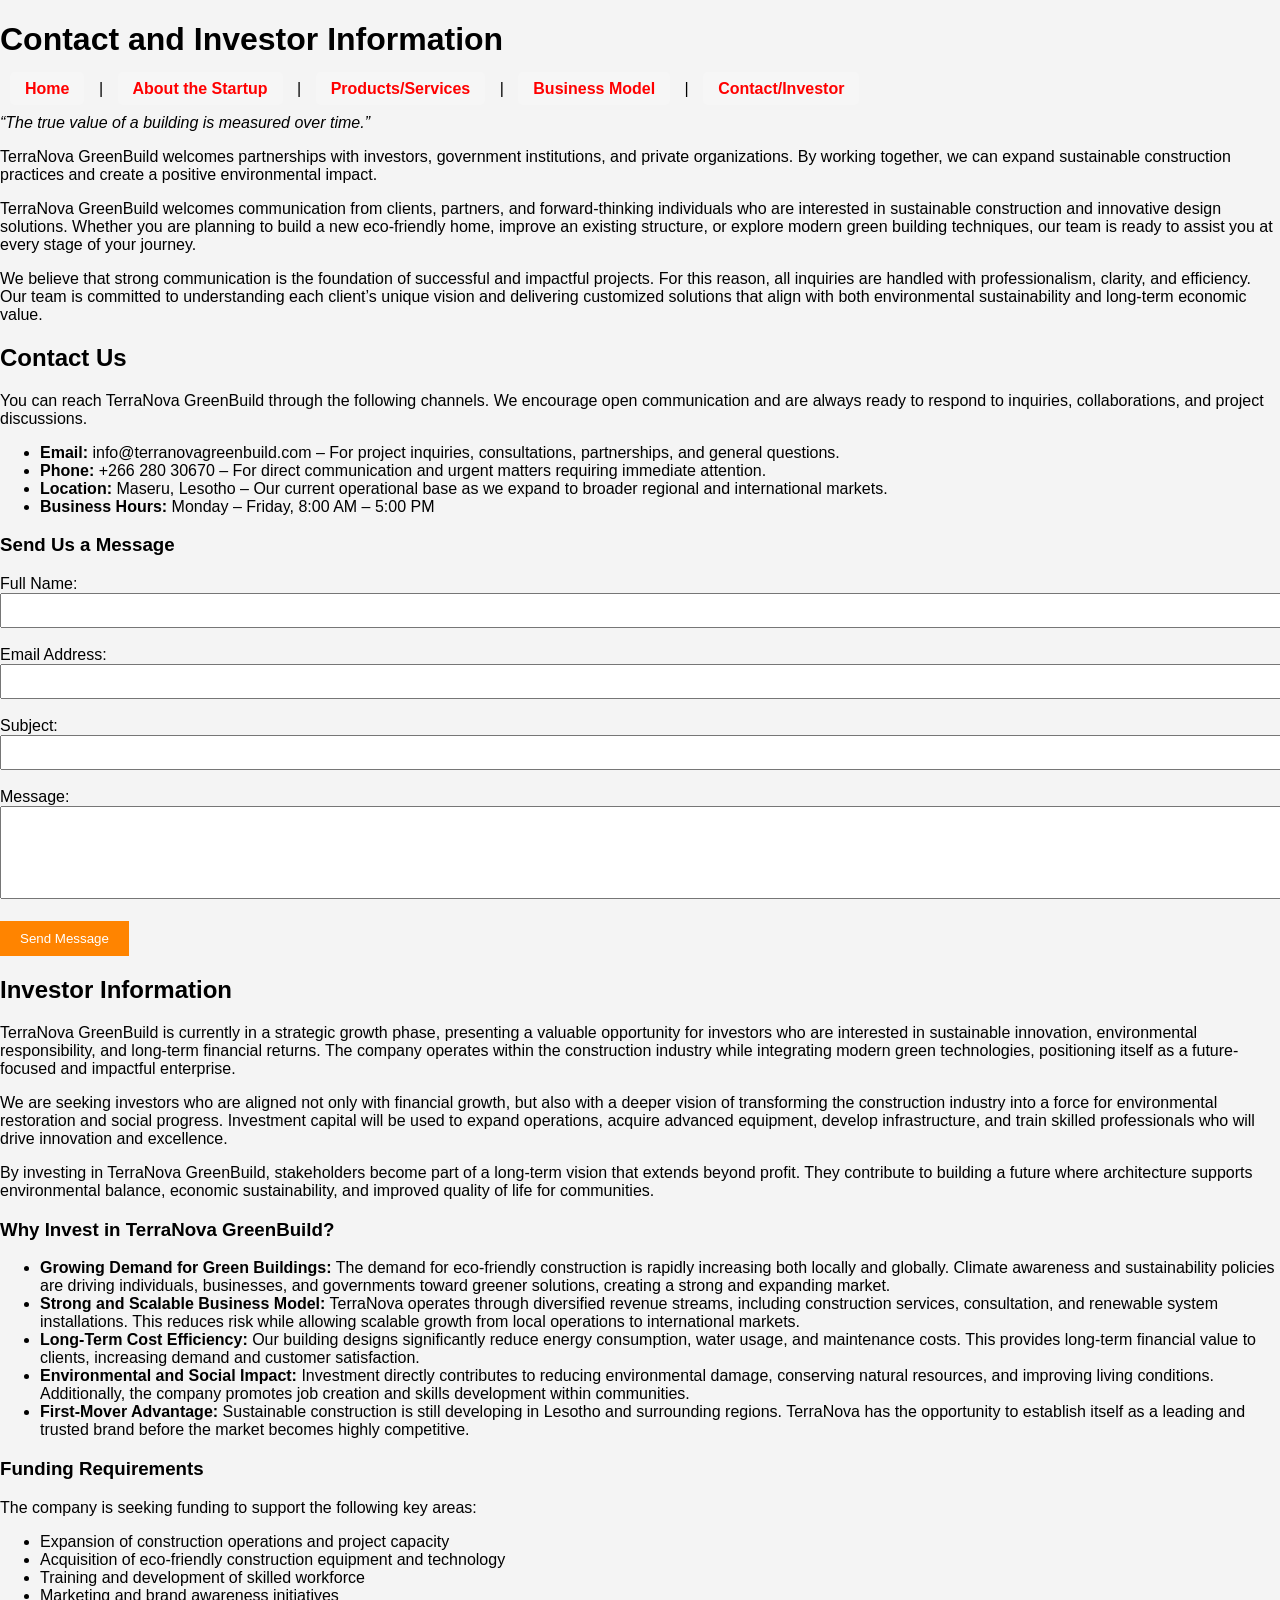
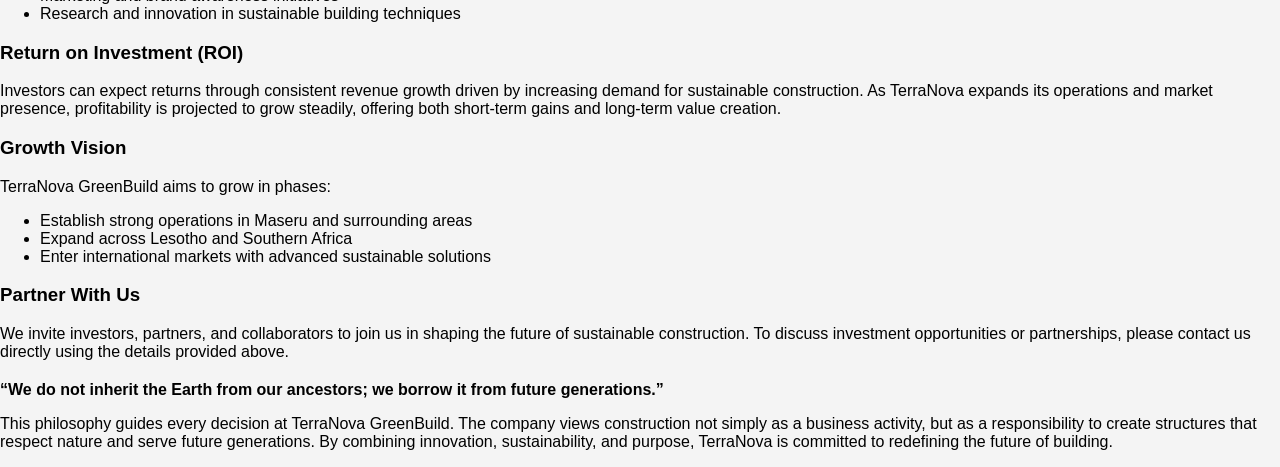
<file: contact.html>
<!DOCTYPE html>
<html>
<head>
	<meta charset="utf-8">
	<meta name="viewport" content="width=device-width, initial-scale=1">
	<title>TerraNova GreenBuild</title>
	<link rel="stylesheet" href="style.css">
</head>
<body>
	<h1>Contact and Investor Information</h1>
	<nav>
    <a href="index.html">Home</a> |
    <a href="about.html">About the Startup</a> |
    <a href="products.html">Products/Services</a> |
    <a href="business.html">Business Model</a> |
    <a href="contact.html">Contact/Investor</a>
</nav>

<section class="contact-investor">


<p><em>“The true value of a building is measured over time.”</em></p>

<p>TerraNova GreenBuild welcomes partnerships with investors, government institutions, and private organizations.
By working together, we can expand sustainable construction practices and create a positive environmental impact.</p>
<p>TerraNova GreenBuild welcomes communication from clients, partners, and forward-thinking individuals who are interested in sustainable construction and innovative design solutions. Whether you are planning to build a new eco-friendly home, improve an existing structure, or explore modern green building techniques, our team is ready to assist you at every stage of your journey.</p>

<p>
We believe that strong communication is the foundation of successful and impactful projects. For this reason, all inquiries are handled with professionalism, clarity, and efficiency. Our team is committed to understanding each client’s unique vision and delivering customized solutions that align with both environmental sustainability and long-term economic value.
</p>


<h2>Contact Us</h2>

<p>
You can reach TerraNova GreenBuild through the following channels. We encourage open communication and are always ready to respond to inquiries, collaborations, and project discussions.
</p>

<ul>
    <li><b>Email:</b> info@terranovagreenbuild.com – For project inquiries, consultations, partnerships, and general questions.</li>
    <li><b>Phone:</b> +266 280 30670 – For direct communication and urgent matters requiring immediate attention.</li>
    <li><b>Location:</b> Maseru, Lesotho – Our current operational base as we expand to broader regional and international markets.</li>
    <li><b>Business Hours:</b> Monday – Friday, 8:00 AM – 5:00 PM</li>
</ul>


<h3>Send Us a Message</h3>

<form>
    <label>Full Name:</label><br>
    <input type="text" name="name" required style="width:100%; padding:8px;"><br><br>

    <label>Email Address:</label><br>
    <input type="email" name="email" required style="width:100%; padding:8px;"><br><br>

    <label>Subject:</label><br>
    <input type="text" name="subject" style="width:100%; padding:8px;"><br><br>

    <label>Message:</label><br>
    <textarea name="message" rows="5" required style="width:100%; padding:8px;"></textarea><br><br>

    <button type="submit" style="padding:10px 20px; background-color:#ff8400; border:none; color:#fff; cursor:pointer;">
        Send Message
    </button>
</form>


<h2>Investor Information</h2>

<p>
TerraNova GreenBuild is currently in a strategic growth phase, presenting a valuable opportunity for investors who are interested in sustainable innovation, environmental responsibility, and long-term financial returns. The company operates within the construction industry while integrating modern green technologies, positioning itself as a future-focused and impactful enterprise.
</p>

<p>
We are seeking investors who are aligned not only with financial growth, but also with a deeper vision of transforming the construction industry into a force for environmental restoration and social progress. Investment capital will be used to expand operations, acquire advanced equipment, develop infrastructure, and train skilled professionals who will drive innovation and excellence.
</p>

<p>
By investing in TerraNova GreenBuild, stakeholders become part of a long-term vision that extends beyond profit. They contribute to building a future where architecture supports environmental balance, economic sustainability, and improved quality of life for communities.
</p>


<h3>Why Invest in TerraNova GreenBuild?</h3>

<ul>
    <li>
        <b>Growing Demand for Green Buildings:</b>
        The demand for eco-friendly construction is rapidly increasing both locally and globally. Climate awareness and sustainability policies are driving individuals, businesses, and governments toward greener solutions, creating a strong and expanding market.
    </li>

    <li>
        <b>Strong and Scalable Business Model:</b>
        TerraNova operates through diversified revenue streams, including construction services, consultation, and renewable system installations. This reduces risk while allowing scalable growth from local operations to international markets.
    </li>

    <li>
        <b>Long-Term Cost Efficiency:</b>
        Our building designs significantly reduce energy consumption, water usage, and maintenance costs. This provides long-term financial value to clients, increasing demand and customer satisfaction.
    </li>

    <li>
        <b>Environmental and Social Impact:</b>
        Investment directly contributes to reducing environmental damage, conserving natural resources, and improving living conditions. Additionally, the company promotes job creation and skills development within communities.
    </li>

    <li>
        <b>First-Mover Advantage:</b>
        Sustainable construction is still developing in Lesotho and surrounding regions. TerraNova has the opportunity to establish itself as a leading and trusted brand before the market becomes highly competitive.
    </li>
</ul>


<h3>Funding Requirements</h3>

<p>
The company is seeking funding to support the following key areas:
</p>

<ul>
    <li>Expansion of construction operations and project capacity</li>
    <li>Acquisition of eco-friendly construction equipment and technology</li>
    <li>Training and development of skilled workforce</li>
    <li>Marketing and brand awareness initiatives</li>
    <li>Research and innovation in sustainable building techniques</li>
</ul>


<h3>Return on Investment (ROI)</h3>

<p>
Investors can expect returns through consistent revenue growth driven by increasing demand for sustainable construction. As TerraNova expands its operations and market presence, profitability is projected to grow steadily, offering both short-term gains and long-term value creation.
</p>


<h3>Growth Vision</h3>

<p>
TerraNova GreenBuild aims to grow in phases:
</p>

<ul>
    <li>Establish strong operations in Maseru and surrounding areas</li>
    <li>Expand across Lesotho and Southern Africa</li>
    <li>Enter international markets with advanced sustainable solutions</li>
</ul>


<h3>Partner With Us</h3>

<p>
We invite investors, partners, and collaborators to join us in shaping the future of sustainable construction. To discuss investment opportunities or partnerships, please contact us directly using the details provided above.
</p>


<p style="margin-top:20px;">
    <b>“We do not inherit the Earth from our ancestors; we borrow it from future generations.”</b>
</p>

<p>
This philosophy guides every decision at TerraNova GreenBuild. The company views construction not simply as a business activity, but as a responsibility to create structures that respect nature and serve future generations. By combining innovation, sustainability, and purpose, TerraNova is committed to redefining the future of building.
</p>

</section>


</body>
</html>
</file>
<file: style.css>
body {
    margin: 0;
    font-family: Arial, sans-serif;
    background-color: #f4f4f4;
}

header {
    background: #2e7d32;
    color: white;
    padding: 15px;
    text-align: center;
}

nav a {
    margin: 10px;
    color: red; 
    text-decoration: none;
    font-weight: bold;
    background-color: rgba(255, 255, 255, 0.2); 
    padding: 8px 15px;
    border-radius: 5px;
    transition: 0.3s;
}

nav a:hover {
    background-color: white;
    color: #2e7d32; 
}

.hero {
    background: url('sustainability.jpg') no-repeat center center/cover;
    color: white;
    text-align: center;
    padding: 100px 20px;
    background-blend-mode: darken;
    background-color: rgba(0,0,0,0.5);
}

.hero h2 {
    font-size: 40px;
}

.content {
    padding: 30px;
    background: white;
    margin: 20px;
    border-radius: 10px;
    box-shadow: 0 0 10px rgba(0,0,0,0.1);
}

footer {
    text-align: center;
    padding: 10px;
    background: #2e7d32;
    color: white;
}
</file>
